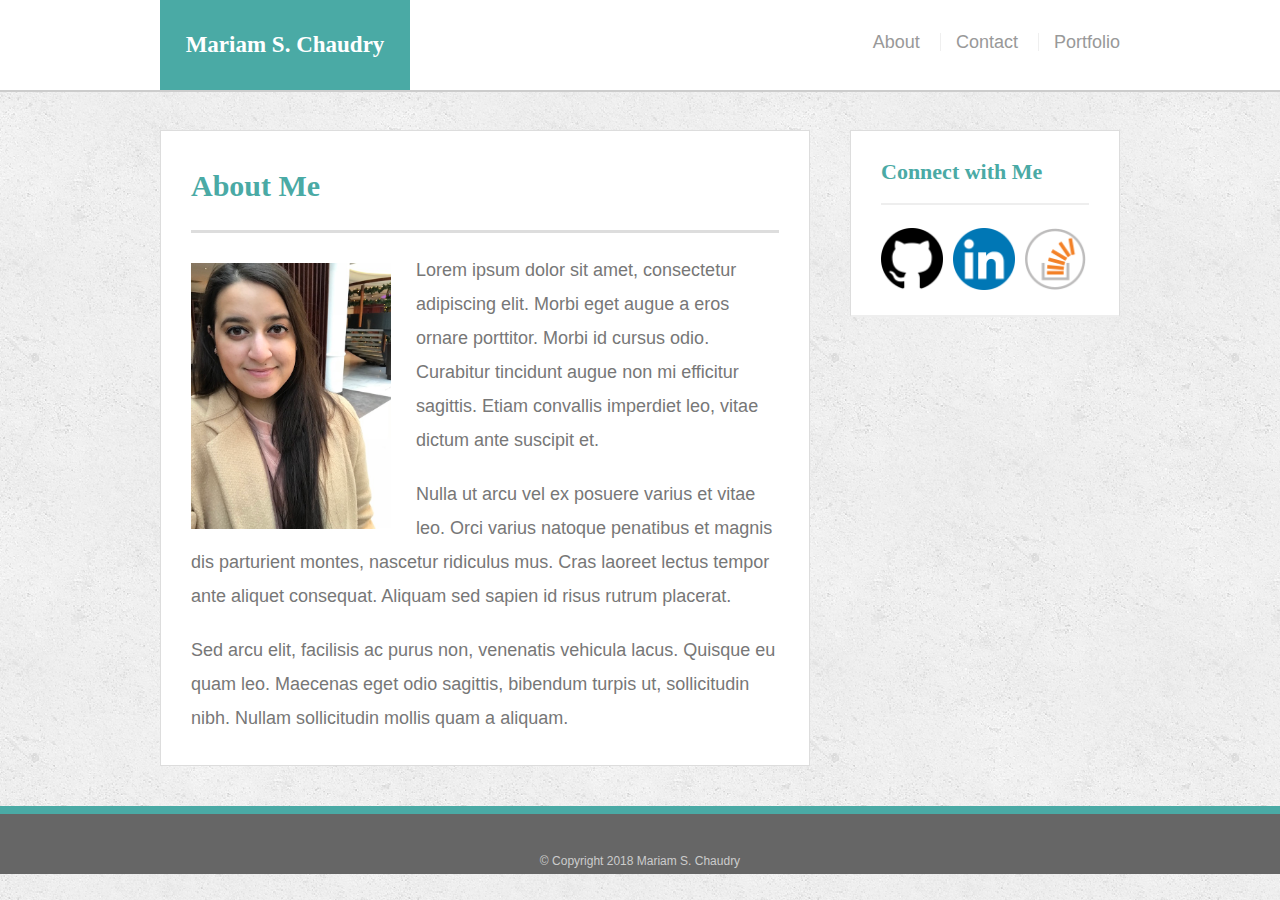
<file: index.html>
<!DOCTYPE html>
<html lang="en-us">

<head>
    <meta charset="UTF-8">

    <link rel="stylesheet" type="text/css" href="assets/css/reset.css">
    <link rel="stylesheet" type="text/css" href="assets/css/style.css">
    
    <title>About | Mariam S. Chaudry</title>
</head>
  
<body>
  
<header id="maintopheader">

    <div class="container">

        <a href="index.html" id="name">Mariam S. Chaudry</a>
    
        <nav>
            <a href="index.html">About</a>
            <a href="contact.html">Contact</a>
            <a href="portfolio.html">Portfolio</a>
        </nav>
         
    </div>

</header>
    
<div id="maincontainer" class="container">   
    
    <section class="mainsection">

        <h1>About Me</h1>
    
    
        <img src="assets/images/profilepicture.JPG" alt="Mariam S. Chaudry" class="profilepicture">

        <p>Lorem ipsum dolor sit amet, consectetur adipiscing elit. Morbi eget augue a eros ornare porttitor. Morbi id cursus odio. Curabitur tincidunt augue non mi efficitur sagittis. Etiam convallis imperdiet leo, vitae dictum ante suscipit et.</p>

        <p>Nulla ut arcu vel ex posuere varius et vitae leo. Orci varius natoque penatibus et magnis dis parturient montes, nascetur ridiculus mus. Cras laoreet lectus tempor ante aliquet consequat. Aliquam sed sapien id risus rutrum placerat.</p> 
    
        <p>Sed arcu elit, facilisis ac purus non, venenatis vehicula lacus. Quisque eu quam leo. Maecenas eget odio sagittis, bibendum turpis ut, sollicitudin nibh. Nullam sollicitudin mollis quam a aliquam.</p>
   
    </section>

    <section class="sidebar">
       <div id="connectme">
           <h2>Connect with Me</h2>

           <img src="assets/images/github.png" class="sociallinks" alt="GitHub">
           <img src="assets/images/linkedin.png" class="sociallinks" alt="LinkedIn">
           <img src="assets/images/stackoverflow.png" class="sociallinks" alt="Stack Overflow">
        </div> 
    </section>

</div>

<footer>
    <div class="footer">
            &copy; Copyright 2018 Mariam S. Chaudry 
    </div>
</footer>

</body>
</html>
</file>
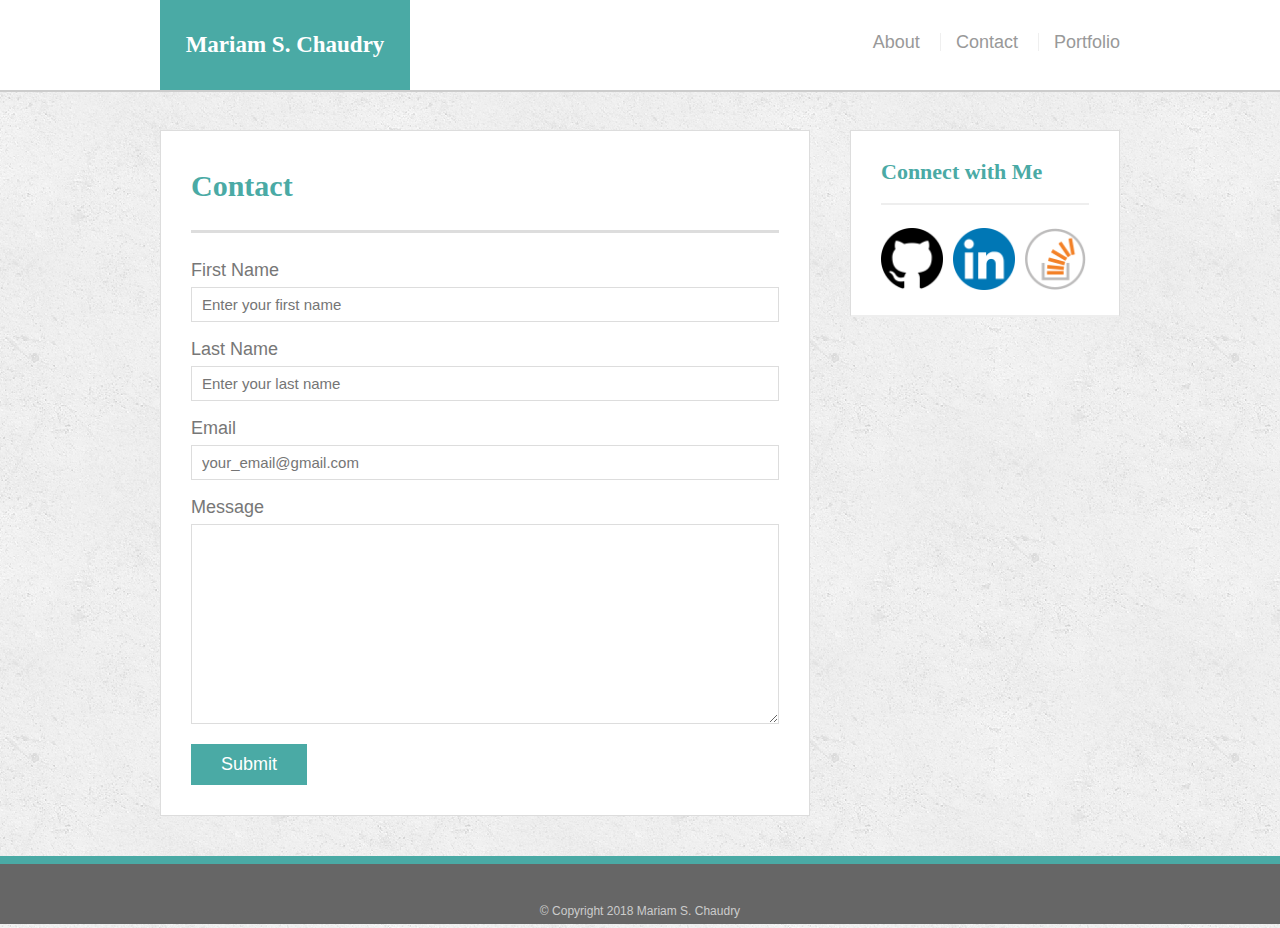
<file: contact.html>
<!DOCTYPE html>
<html lang="en-us">

<head>
    <meta charset="UTF-8">

    <link rel="stylesheet" type="text/css" href="assets/css/reset.css">
    <link rel="stylesheet" type="text/css" href="assets/css/style.css">
    
    <title>About | Mariam S. Chaudry</title>
</head>
  
<body>
  
<header id="maintopheader">

    <div class="container">

        <a href="index.html" id="name">Mariam S. Chaudry</a>
    
        <nav>
            <a href="index.html">About</a>
            <a href="contact.html">Contact</a>
            <a href="portfolio.html">Portfolio</a>
        </nav>
         
    </div>

</header>
    
<div id="maincontainer" class="container">   
    
    <section class="mainsection">
 
        <h1>Contact</h1>
    
        <form id="contactform">
            <ul>
                <li>
                    <label for="name">First Name</label>
                    <input type="text" name="names" id="names" placeholder="Enter your first name" required="required">
                </li>

                <li>
                    <label for="name">Last Name</label>
                    <input type="text" name="names" id="names" placeholder="Enter your last name" required="required">
                </li>

                <li>
                    <label for="email">Email</label>
                    <input type="text" name="email" id="email" placeholder="your_email@gmail.com" required="required">
                </li>

                <li>
                    <label for="message">Message</label>
                    <textarea id="message" name="message" required="required"></textarea>
                </li> 
            </ul>
            <input type="submit" name="submit">
        </form>

    </section>

    <section class="sidebar">
       <div id="connectme">
           <h2>Connect with Me</h2>

           <img src="assets/images/github.png" class="sociallinks" alt="GitHub">
           <img src="assets/images/linkedin.png" class="sociallinks" alt="LinkedIn">
           <img src="assets/images/stackoverflow.png" class="sociallinks" alt="Stack Overflow">
        </div> 
    </section>

</div>

<footer>
    <div class="footer">
            &copy; Copyright 2018 Mariam S. Chaudry 
    </div>
</footer>

</body>
</html>
</file>
<file: assets/css/style.css>
* {
    box-sizing: border-box;
}

body {
    font-family:Arial, "Helvetica Neue", Helvetica, sans-serif; 
    color: #777777;
    background: url("../images/concrete_seamless.png");
    line-height: 34px; 
    font-size: 18px;  
}

.container {
    width: 100%;
    max-width: 960px;
    margin: auto; 
    clear: both;
}  

h1, h2, h3, p {
    margin-bottom: 20px;
}

p:last-child {
    margin-bottom:0; 
}

h1, h2 {
    font-family: Georgia, Times,'Times New Roman' serif;
    font-weight: 700; 
    color: #4aaaa5; 
}

h1 {
    font-family: Georgia, 'Times New Roman', Times, serif; 
    font-weight: 700; 
    font-size: 30px; 
    line-height: 49px; 
    border-bottom: 3px solid #ddd; 
    padding-bottom: 20px; 
}

h2 {
    font-size: 22px; 
}

/* header */

#maintopheader {
    width: 100%; 
    z-index: 99;  
    text-decoration: none; 
    overflow: auto; 
    border-bottom: 2px solid #ccc;
    margin: 0px 0px 30px;
    position: fixed; 
    background-color: #ffffff; 
}

#name {
    text-decoration: none; 
    float: left; 
    height: 90px; 
    width: 250px; 
    font-weight: 700; 
    font-family: Georgia, Times, 'Times New Roman', serif; 
    font-size: 23px; 
    color: #ffffff; 
    background-color: #4aaaa5;  
    text-align: center; 
    line-height: 90px; 
}

nav { 
    float: right; 
    margin-top:25px; 
}

nav a {
    text-decoration: none; 
    padding-left: 15px; 
    line-height: 18px; 
    color: #999999; 
    margin-left: 15px; 
    border-left: 1px solid #efefef;
    display: inline-block; 
}

nav a:first-child {
    border-left: 0 none;
}

/* main */

#maincontainer {
    padding-top:130px; 
}

.mainsection {
    float: left;
    width: 100%;
    max-width: 650px;
    padding: 30px;
    margin: 0 0 40px;
    background-color: #fff; 
    border: 1px solid #ddd;
}

.profilepicture {
    width: 200px; 
    height: auto; 
    float: left; 
    margin-top: 10px; 
    margin-right: 25px; 
}

/* sidebar */

.sidebar {
    background-color: #ffffff;
    padding: 30px; 
    width: 100%; 
    max-width: 270px; 
    float: right; 
    border: 1px solid #ddd; 
    margin-bottom: 20px; 
}

 .sidebar, h2 {
    border-bottom: 2px solid #eee; 
    font-family: Georgia, 'Times New Roman', Times, serif; 
    padding-bottom: 20px; 
    margin-bottom: 15px; 
    line-height: 22px; 
}

.sociallinks {
    width: 62px; 
    height: 62px; 
    margin-top: 8px; 
    margin-right: 5px; 
}

.sociallinks:last-child {
    margin-right: 0; 
}

/* Portfolio Section */

.leftpicture {
    float: left;
  }
  
.rightpicture {
    float: right;
  }
  
  .workpics {
    margin-bottom: 60px;
    position: relative;
    background-size: 100%;
  }

 .picture {
    width: 260px; 
    height:210px; 
    border: 0 none;
    opacity: 0.8;
}
 
.caption {
    font-family: Georgia, 'Times New Roman', Times, serif; 
    text-align: center;
    color: #ffffff;
    background-color: rgba(74, 170, 165, 0.8);
    line-height: 45px;
    position: absolute;
    bottom: 10px;
    width: 100%;
    margin-bottom: 13px;   
}

/* footer */
.footer {
    padding: 30px 0;
    clear: both;
    font-size: 12px;
    color: #fff;
    color: #ccc;
    text-align: center;
    background: #666;
    border-top: 8px solid #4aaaa5;
    height: 50px;
  }

  /* contact page */

#contactform ul {
    margin-bottom: 20px; 
}

#contactform li {
    margin-bottom: 10px;
}

label, 
input[type=text],
input[type=email],
textarea {
    display: block; 
    width: 100%; 
}

input[type=text],
input[type=email],
textarea {
    height: 35px; 
    border: 1px solid #ddd; 
    padding: 0 10px; 
    font-size: 15px;  
}

input[type=submit] {
    background-color: #4aaaa5; 
    font-size: 18px; 
    color: #fff; 
    border: 0 none; 
    padding: 10px 30px; 
    cursor: pointer; 
}

textarea {
    height: 200px; 
}
</file>
